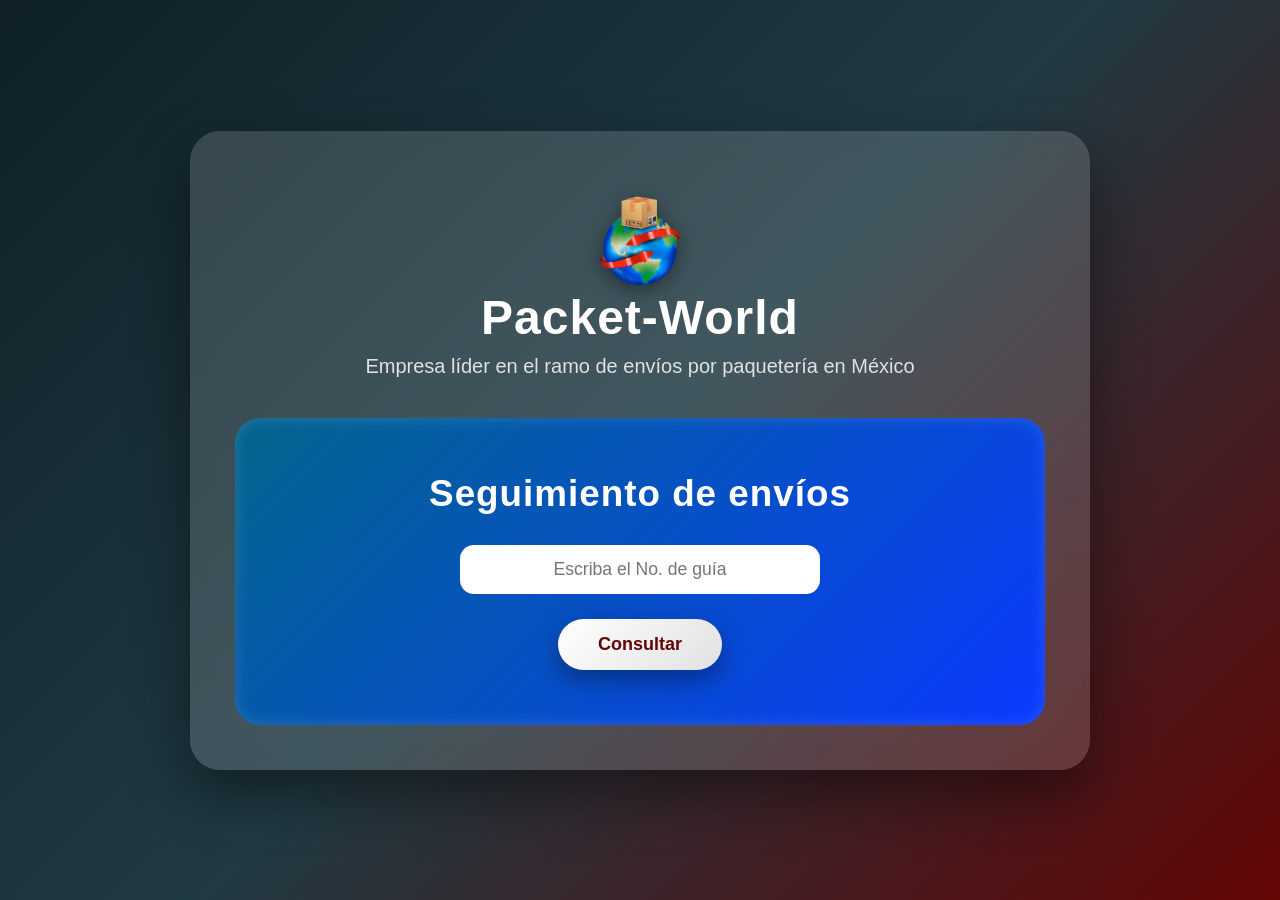
<file: PacketWorldClienteWeb/index.html>
<!DOCTYPE html>
<html>
<head>
    <meta charset="UTF-8">
    <meta name="viewport" content="width=device-width, initial-scale=1.0">
    <title> Seguimientos Packet-World</title>
    <link rel="stylesheet" href="css/estilosIndex.css">
</head>
<body>
    <div class="contenedor1">
        <div class="logo"></div>
        <img src="css\images\assets\LogoPacketWorld.png" alt="Packet-World Logo" class="logo-img">
        <h1>Packet-World</h1>
        <h2>Empresa líder en el ramo de envíos por paquetería en México</h2>
        <div class="contenedor2">
            <h1>Seguimiento de envíos</h1>          
            <input id="inputNoGuia" type="text" placeholder="Escriba el No. de guía">
            <button onclick="buscarEnvio()">Consultar</button>
        </div>
    </div>
    <script src="js/detalles.js"></script>
</body>
</html>
</file>
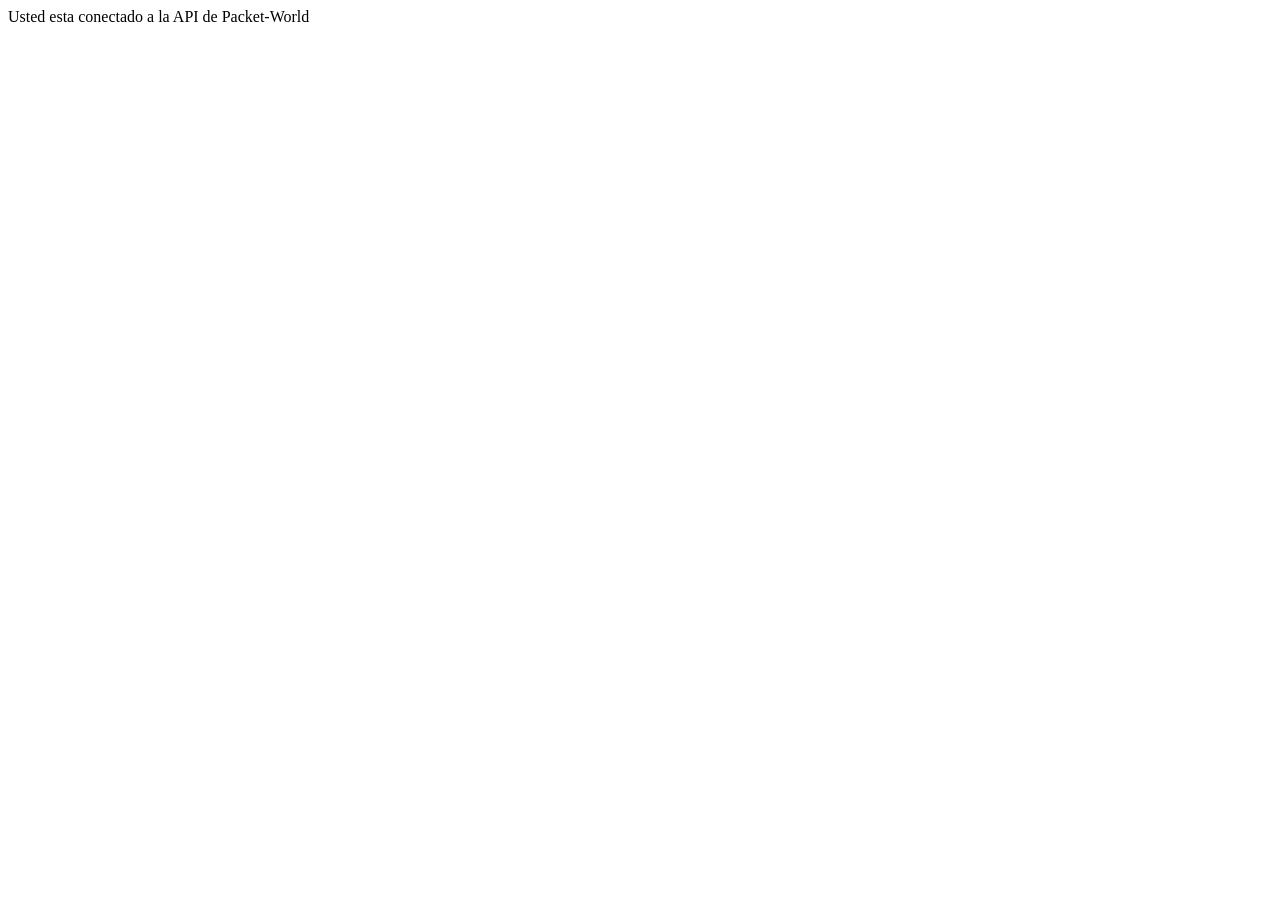
<file: APIPacketWorld/web/index.html>
<!DOCTYPE html>
<html>
    <head>
        <title>API Packet-World</title>
        <meta charset="UTF-8">
        <meta name="viewport" content="width=device-width, initial-scale=1.0">
    </head>
    <body>
        <div>Usted esta conectado a la API de Packet-World</div>
    </body>
</html>
</file>
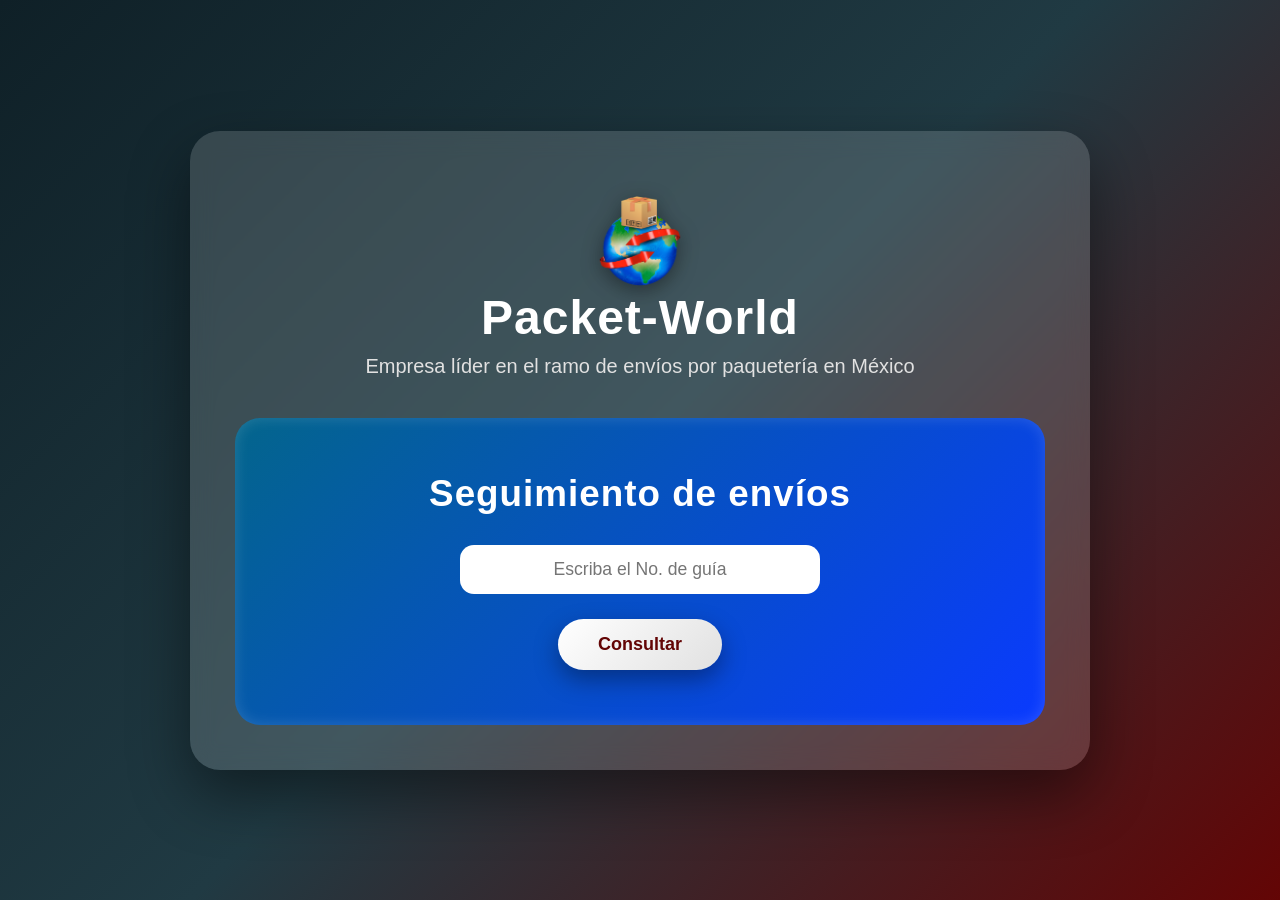
<file: PacketWorldClienteWeb/DetallesEnvio.html>
<!DOCTYPE html>
<html lang="es">
<head>
<meta charset="UTF-8">
<meta name="viewport" content="width=device-width, initial-scale=1.0">
<title>Packet-World - Detalles</title>
<link rel="stylesheet" href="./css/estilos.css">
</head>
<body>

<header class="header">
    <div class="logo">
        <img src="css\images\assets\LogoPacketWorld.png" alt="Packet-World Logo" class="logo-img">
        <h1>Packet-World</h1>
    </div>

    <div class="search-box">
        <input id= "inputNoGuia" type="text" placeholder="No. de Guía">
        <button onclick="buscarEnvio()" class="search-btn">🔍</button>
    </div>
</header>

<div class="layout">

    <!-- Barra lateral izquierda -->
    <aside class="side"></aside>

    <main class="content">

        <h2 class="titulo">Detalles del Envío</h2>

        <div class="menu-botones">
            <button class="tab act" onclick="mostrarSeccion('envio', this)">🚚 Envío</button>
            <button class="tab" onclick="mostrarSeccion('remitente', this)">🧍 Remitente</button>
            <button class="tab" onclick="mostrarSeccion('destinatario', this)">👥 Destinatario</button>
            <button class="tab" onclick="mostrarSeccion('sucursal', this)">🏢 Sucursal</button>
        </div>

        <section id="envio" class="seccion">
            <div class="grid2">
                <div>
                    <strong>No. de Guía:</strong>
                    <span id="noGuia">[Número de guía Envío]</span>
                </div>
                <div>
                    <strong>Conductor asignado:</strong>
                    <span id="nombreConductor">[Nombre Completo Conductor]</span>
                </div>
                <div>
                    <strong>Estatus actual:</strong>
                    <span id="estatus">[Estatus Envío]</span>
                </div>
                <div>
                    <strong>Fecha último cambio:</strong>
                    <span id="fecha">[FechaHora Envío]</span>
                </div>
                <div>
                    <strong>Detalles del estatus / Motivo:</strong>
                    <span id="motivo">[Motivo Envío]</span>
                </div>
                <div>
                    <strong>Cantidad de paquetes:</strong>
                    <span id="paquetes">[Paquetes]</span>
                </div>
            </div>
            <div class="centrado">
                <button class="historial" onclick="buscarHistorial()">⟳ Historial Completo</button>
            </div>
        </section>

        <section id="remitente" class="seccion oculto">
            <div class="grid3">
                <div>
                    <strong>Nombre:</strong>
                    <span id="nombreCliente">[Nombre Cliente]</span>
                </div>
                <div>
                    <strong>Teléfono:</strong>
                    <span id="telefCliente">[Teléfono Cliente]</span>
                </div>
                <div>
                    <strong>Correo:</strong>
                    <span id="correoCliente">[Correo Cliente]</span>
                </div>
                <div>
                    <strong>Colonia:</strong>
                    <span id="colCliente">[Colonia Cliente]</span>
                </div>
                <div>
                    <strong>Código Postal:</strong>
                    <span id="cpCliente">[Código Postal]</span>
                </div>
                <div>
                    <strong>Calle:</strong>
                    <span id="calleCliente">[Calle Cliente]</span>
                </div>
            </div>
        </section>

        <section id="destinatario" class="seccion oculto">
            <div class="grid3">
                <div>
                    <strong>Nombre:</strong>
                    <span id="nombreDest">[Nombre Destinatario]</span>
                </div>
                <div>
                    <strong>Ciudad:</strong>
                    <span id="cdDest">[Ciudad Destinatario]</span>
                </div>
                <div>
                    <strong>Colonia:</strong>
                    <span id="colDest">[Colonia Destinatario]</span>
                </div>
                <div>
                    <strong>Código Postal:</strong>
                    <span id="cpDest">[CP Destinatario]</span>
                </div>
                <div>
                    <strong>Calle:</strong>
                    <span id="calleDest">[Calle Destinatario]</span>
                </div>
                <div>
                    <strong>Número:</strong>
                    <span id="numeroDest">[Número Destinatario]</span>
                </div>
            </div>
        </section>

        <section id="sucursal" class="seccion oculto">
            <div class="grid-full sucursal-nombre-mejorado">
                <strong>Nombre:</strong>
                <span id="nombreSucursal" class="sucursal-nombre">[Nombre de sucursal]</span>
            </div>
            <div class="grid3">              
                <div>
                    <strong>Estado:</strong>
                    <span id="estado">[Estado Sucursal]</span>
                </div>
                <div>
                    <strong>Ciudad:</strong>
                    <span id="cdSuc">[Ciudad Sucursal]</span>
                </div>
                <div>
                    <strong>Colonia:</strong>
                    <span id="colSuc">[Colonia Sucursal]</span>
                </div>
                <div>
                    <strong>CP:</strong>
                    <span id="cpSuc">[Código Postal]</span>
                </div>
                <div>
                    <strong>Calle:</strong>
                    <span id="calleSuc">[Calle Sucursal]</span>
                </div>
                <div>
                    <strong>Número exterior:</strong>
                    <span id="numeroSuc">[Número Sucursal]</span>
                </div>
            </div>
        </section>

    </main>

    <!-- Barra lateral derecha -->
    <aside class="side"></aside>

</div>

<script src="js/detalles.js"></script>
<script src="js/historial.js"></script>
</body>
</html>
</file>
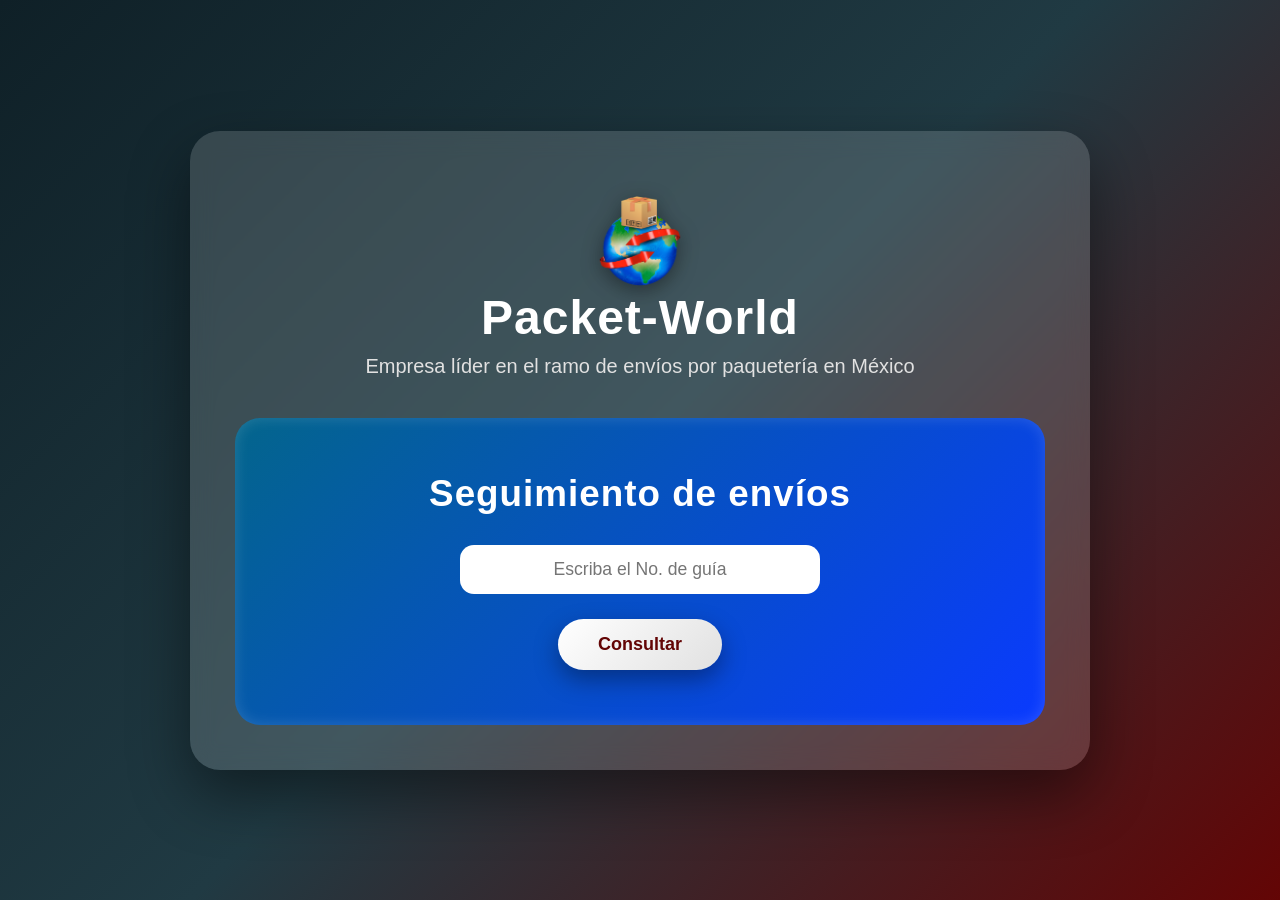
<file: PacketWorldClienteWeb/HistorialEstatus.html>
<!DOCTYPE html>
<html lang="en">
<head>
    <meta charset="UTF-8">
    <meta name="viewport" content="width=device-width, initial-scale=1.0">
    <title>Historial de estatus</title>
    <link rel="stylesheet" href="./css/estilos.css">
</head>
<body>
    <header class="header">
        <div class="logo">
            <img src="css\images\assets\LogoPacketWorld.png" alt="Packet-World Logo" class="logo-img">
            <h1>Packet-World</h1>
        </div> 
        <div class="search-box">
            <input id= "inputNoGuia" type="text" placeholder="No. de Guía">
            <button onclick="buscarEnvio()" class="search-btn">🔍</button>
        </div>
    </header>
    <div class="layout">
    <aside class="side"></aside>

    <main class="content">

        <h2 class="titulo">Historial de Estatus</h2>
        <h3>No. de Guía:</h3>
        <label id="lbNoGuia">[No Guía]</label>

        <table>
            <thead>
              <tr>
                <th>Estatus</th>
                <th>Fecha y hora</th>
                <th>Motivo</th>
              </tr>
            </thead>
          
            <tbody id="tablaHistorial">
              
            </tbody>
          </table>
    </main> 
    
    <aside class="side"></aside>
    </div>
<script src="js/historial.js"></script>
<script src="js/detalles.js"></script>
</body>
</html>
</file>
<file: PacketWorldClienteWeb/css/estilosIndex.css>
* {
  margin: 0;
  padding: 0;
  box-sizing: border-box;
  font-family: "Segoe UI", sans-serif;
}


body {
  min-height: 100vh;
  background: linear-gradient(135deg, #0f2027, #203a43, #630505);
  display: flex;
  justify-content: center;
  align-items: center;
  animation: fadeIn 1s ease-in-out;
}


.contenedor1 {
  width: 90%;
  max-width: 900px;
  background: rgba(255, 255, 255, 0.15);
  backdrop-filter: blur(12px);
  padding: 45px;
  border-radius: 30px;
  text-align: center;
  box-shadow: 0 25px 60px rgba(0,0,0,0.45);
  animation: slideUp 0.8s ease;
}


.contenedor1 h1 {
  color: #ffffff;
  font-size: 3rem;
  margin-bottom: 10px;
  letter-spacing: 1px;
}

.contenedor1 h2 {
  color: #e1e1e1;
  font-weight: 300;
  margin-bottom: 40px;
  font-size: 20px;
}


.contenedor2 {
  background: linear-gradient(135deg, #03658C, #0A3AFF);
  width: 100%;
  padding: 55px 40px;
  border-radius: 25px;
  display: flex;
  flex-direction: column;
  align-items: center;
  box-shadow: inset 0 0 15px rgba(255,255,255,0.15);
}


.contenedor2 h1 {
  color: #ffffff;
  font-size: 2.3rem;
  margin-bottom: 30px;
}


.contenedor2 input {
  width: 80%;
  max-width: 360px;
  padding: 14px;
  font-size: 1.1rem;
  border-radius: 14px;
  border: none;
  margin-bottom: 25px;
  outline: none;
  text-align: center;
  transition: 0.3s;
}

.contenedor2 input:focus {
  box-shadow: 0 0 0 3px rgba(255,255,255,0.5);
  transform: scale(1.03);
}

/* ------- */
/* LOGO CON IMAGEN PNG - VERSIÓN INDEX */
.contenedor1 .logo {
  display: flex;
  align-items: center;
  justify-content: center;
  gap: 20px;
  margin-bottom: 20px;
}

.contenedor1 .logo-img {
  width: 90px; /* Más grande en la página principal */
  height: 90px;
  object-fit: contain;
  filter: drop-shadow(0 5px 10px rgba(0, 0, 0, 0.4));
  animation: floatLogo 2s ease-in-out infinite;
}

@keyframes floatLogo {
  0%, 100% { transform: translateY(0) scale(1); }
  50% { transform: translateY(-10px) scale(1.05); }
}

.contenedor1 .logo h1 {
  margin: 0;
  font-size: 3.5rem;
  color: #ffffff;
  text-shadow: 0 4px 15px rgba(0, 0, 0, 0.4);
  background: linear-gradient(135deg, #ffffff, #c4d9ff);
  -webkit-background-clip: text;
  -webkit-text-fill-color: transparent;
  background-clip: text;
}

/* ------- */
.contenedor2 button {
  background: linear-gradient(135deg, #ffffff, #e1e1e1);
  border: none;
  color: #630505;
  padding: 15px 40px;
  font-size: 18px;
  font-weight: bold;
  border-radius: 30px;
  cursor: pointer;
  transition: all 0.3s ease;
  box-shadow: 0 10px 25px rgba(0,0,0,0.35);
}

.contenedor2 button:hover {
  background: linear-gradient(135deg, #ff4d4d, #630505);
  color: white;
  transform: translateY(-4px) scale(1.05);
  box-shadow: 0 18px 35px rgba(0,0,0,0.45);
}

.contenedor2 button:active {
  transform: scale(0.97);
}


@keyframes fadeIn {
  from { opacity: 0; }
  to { opacity: 1; }
}

@keyframes slideUp {
  from {
    transform: translateY(40px);
    opacity: 0;
  }
  to {
    transform: translateY(0);
    opacity: 1;
  }
}



.input-error {
  border: 2px solid #ff3b3b !important;
  animation: shake 0.35s;
  box-shadow: 0 0 12px rgba(255, 59, 59, 0.6);
}

@keyframes shake {
  0% { transform: translateX(0); }
  25% { transform: translateX(-5px); }
  50% { transform: translateX(5px); }
  75% { transform: translateX(-5px); }
  100% { transform: translateX(0); }
}
</file>
<file: PacketWorldClienteWeb/css/estilos.css>
/* FONDO PARA PÁGINA DE DETALLES */
body {
  margin: 0;
  font-family: 'Segoe UI', Tahoma, Geneva, Verdana, sans-serif;
  min-height: 100vh;
  background: 
    linear-gradient(135deg, rgba(15, 32, 39, 0.95), rgba(32, 58, 67, 0.95), rgba(99, 5, 5, 0.95)),
    url('data:image/svg+xml;utf8,<svg xmlns="http://www.w3.org/2000/svg" width="400" height="400" viewBox="0 0 400 400"><path d="M50,50 Q200,20 350,50 L350,350 Q200,380 50,350 Z" fill="none" stroke="%2303658C" stroke-width="1" stroke-opacity="0.1"/><circle cx="200" cy="200" r="150" fill="none" stroke="%23ffffff" stroke-width="1" stroke-opacity="0.05"/></svg>');
  background-size: cover, 400px 400px;
  position: relative;
  overflow-x: hidden;
}

/* EFECTO DE ONDAS EN FONDO */
body::before {
  content: '';
  position: fixed;
  top: 0;
  left: 0;
  right: 0;
  bottom: 0;
  background: 
    radial-gradient(circle at 10% 10%, rgba(3, 101, 140, 0.1) 3%, transparent 4%),
    radial-gradient(circle at 90% 90%, rgba(99, 5, 5, 0.1) 3%, transparent 4%),
    radial-gradient(circle at 50% 50%, rgba(255, 255, 255, 0.05) 1%, transparent 2%);
  background-size: 150px 150px, 150px 150px, 300px 300px;
  animation: wave 20s infinite linear;
  pointer-events: none;
  z-index: -1;
}

@keyframes wave {
  0% { background-position: 0 0, 100px 100px, 0 0; }
  100% { background-position: 150px 150px, 250px 250px, 300px 300px; }
}

/* HEADER MEJORADO */
.header {
  background: linear-gradient(135deg, 
    rgba(99, 5, 5, 0.95), 
    rgba(139, 0, 0, 0.9));
  padding: 16px 30px;
  border-bottom: 2px solid rgba(255, 255, 255, 0.25);
  display: flex;
  justify-content: space-between;
  align-items: center;
  box-shadow: 
    0 8px 25px rgba(0, 0, 0, 0.5),
    inset 0 1px 0 rgba(255, 255, 255, 0.2);
  position: relative;
  backdrop-filter: blur(10px);
}

.header::after {
  content: '';
  position: absolute;
  bottom: -2px;
  left: 0;
  right: 0;
  height: 2px;
  background: linear-gradient(90deg, transparent, #ffffff, transparent);
}

.logo {
  display: flex;
  align-items: center;
  gap: 15px;
}

.logo h1 {
  margin: 0;
  font-size: 32px;
  color: #ffffff;
  text-shadow: 0 3px 10px rgba(0, 0, 0, 0.4);
  background: linear-gradient(135deg, #ffffff, #c4d9ff);
  -webkit-background-clip: text;
  -webkit-text-fill-color: transparent;
  background-clip: text;
}

/* LOGO CON IMAGEN PNG */
.logo {
  display: flex;
  align-items: center;
  gap: 15px;
}

.logo-img {
  width: 45px; /* Ajusta según el tamaño de tu logo */
  height: 45px;
  object-fit: contain;
  filter: drop-shadow(0 3px 5px rgba(0, 0, 0, 0.3));
  /* Animación opcional - quita si no quieres que gire */
  animation: floatLogo 1.5s ease-in-out infinite;
}

@keyframes floatLogo {
  0%, 100% { transform: translateY(0) scale(1); }
  50% { transform: translateY(-4px) scale(1.05); }
}



.logo-img {
  width: 50px;
  height: 50px;
  object-fit: contain;
  filter: drop-shadow(0 3px 5px rgba(0, 0, 0, 0.3));
}


.logo h1 {
  margin: 0;
  font-size: 32px;
  color: #ffffff;
  text-shadow: 0 3px 10px rgba(0, 0, 0, 0.4);
  background: linear-gradient(135deg, #ffffff, #c4d9ff);
  -webkit-background-clip: text;
  -webkit-text-fill-color: transparent;
  background-clip: text;
}

/* BARRA DE BÚSQUEDA MEJORADA */
.search-box {
  display: flex;
  gap: 10px;
  align-items: center;
}

.search-box input {
  padding: 12px 20px;
  border: 2px solid rgba(255, 255, 255, 0.3);
  border-radius: 12px;
  font-size: 16px;
  background: rgba(255, 255, 255, 0.95);
  color: #333;
  width: 300px;
  transition: all 0.3s ease;
  box-shadow: 0 5px 15px rgba(0, 0, 0, 0.2);
}

.search-box input:focus {
  outline: none;
  border-color: #03658C;
  box-shadow: 
    0 0 0 3px rgba(3, 101, 140, 0.3),
    0 8px 20px rgba(0, 0, 0, 0.3);
  transform: translateY(-2px);
}

.search-btn {
  padding: 12px 24px;
  cursor: pointer;
  background: linear-gradient(135deg, #03658C, #0A3AFF);
  border: none;
  border-radius: 12px;
  color: white;
  font-weight: bold;
  transition: all 0.3s ease;
  box-shadow: 0 6px 15px rgba(0, 0, 0, 0.3);
  display: flex;
  align-items: center;
  gap: 8px;
}

.search-btn:hover {
  background: linear-gradient(135deg, #0A3AFF, #03658C);
  transform: translateY(-2px) scale(1.05);
  box-shadow: 0 10px 20px rgba(0, 0, 0, 0.4);
}

.search-btn:active {
  transform: scale(0.98);
}

/* LAYOUT MEJORADO */
.layout {
  display: grid;
  grid-template-columns: 5% 90% 5%;
  min-height: calc(100vh - 80px);
}

.side {
  background: linear-gradient(135deg, 
    rgba(3, 101, 140, 0.2), 
    rgba(10, 58, 255, 0.15));
  backdrop-filter: blur(5px);
}

/* CONTENIDO PRINCIPAL */
.content {
  padding: 40px;
  background: rgba(255, 255, 255, 0.1);
  backdrop-filter: blur(15px);
  border-radius: 20px;
  margin: 20px 0;
  border: 1px solid rgba(255, 255, 255, 0.15);
  box-shadow: 
    inset 0 0 20px rgba(255, 255, 255, 0.1),
    0 20px 40px rgba(0, 0, 0, 0.3);
}

.titulo {
  text-align: center;
  font-size: 36px;
  margin-bottom: 30px;
  color: #ffffff;
  text-shadow: 0 3px 15px rgba(0, 0, 0, 0.4);
  position: relative;
  padding-bottom: 15px;
}

.titulo::after {
  content: '';
  position: absolute;
  bottom: 0;
  left: 25%;
  right: 25%;
  height: 3px;
  background: linear-gradient(90deg, 
    transparent, 
    #03658C, 
    #0A3AFF, 
    #630505, 
    transparent);
  border-radius: 2px;
}

/* BOTONES DE PESTAÑAS MEJORADOS - MANTIENE FUNCIONALIDAD */
.menu-botones {
  display: flex;
  justify-content: center;
  gap: 15px;
  margin-bottom: 30px;
  flex-wrap: wrap;
}

.tab {
  padding: 14px 28px;
  border-radius: 15px;
  border: 2px solid rgba(255, 255, 255, 0.2);
  background: rgba(225, 225, 225, 0.2);
  cursor: pointer;
  font-size: 16px;
  transition: all 0.3s cubic-bezier(0.175, 0.885, 0.32, 1.275);
  box-shadow: 0 8px 20px rgba(0, 0, 0, 0.25);
  color: #ffffff;
  display: flex;
  align-items: center;
  gap: 10px;
  min-width: 150px;
  justify-content: center;
  backdrop-filter: blur(5px);
}

.tab:hover {
  transform: translateY(-5px) scale(1.05);
  background: rgba(196, 217, 255, 0.3);
  box-shadow: 0 15px 25px rgba(0, 0, 0, 0.35);
  border-color: rgba(255, 255, 255, 0.3);
}

.tab.act {
  background: linear-gradient(135deg, #03658C, #0A3AFF);
  color: white;
  border-color: rgba(255, 255, 255, 0.4);
  box-shadow: 
    0 10px 25px rgba(0, 0, 0, 0.4),
    inset 0 1px 0 rgba(255, 255, 255, 0.3);
}

/* SECCIONES - ESTO ES IMPORTANTE: MANTENER display:none para oculto */
.seccion {
  animation: slideIn 0.4s ease-out;
  background: rgba(255, 255, 255, 0.08);
  border-radius: 20px;
  padding: 30px;
  backdrop-filter: blur(10px);
  border: 1px solid rgba(255, 255, 255, 0.1);
  /* Asegurar que se muestre cuando está activo */
  display: block !important;
}

/* CLASE OCULTO DEBE SER display:none */
.oculto {
  display: none !important;
}

@keyframes slideIn {
  from {
    opacity: 0;
    transform: translateY(30px);
  }
  to {
    opacity: 1;
    transform: translateY(0);
  }
}

/* GRIDS MEJORADOS */
.grid2 {
  display: grid;
  grid-template-columns: repeat(2, 1fr);
  text-align: center;
  gap: 80px;
  margin-bottom: 30px;
  margin-top: 50px;
}

.grid3 {
  display: grid;
  grid-template-columns: repeat(3, 1fr);
  text-align: center;
  gap: 100px;
  margin-top: 50px;
}

.grid-full {
  text-align: center;
  margin-bottom: 10px;
  background: rgba(255, 255, 255, 0.95);
  padding: 25px;
  border-radius: 15px;
  box-shadow: 
    0 10px 25px rgba(0, 0, 0, 0.2),
    inset 0 1px 0 rgba(255, 255, 255, 0.5);
  border: 1px solid rgba(255, 255, 255, 0.8);
  position: relative;
  overflow: hidden;
}

.grid-full::before {
  content: '';
  position: absolute;
  top: 0;
  left: 0;
  right: 0;
  height: 4px;
  background: linear-gradient(90deg, #03658C, #0A3AFF, #630505);
}

.grid2 div,
.grid3 div {
  background: rgba(255, 255, 255, 0.95);
  padding: 25px;
  border-radius: 15px;
  box-shadow: 
    0 10px 25px rgba(0, 0, 0, 0.2),
    inset 0 1px 0 rgba(255, 255, 255, 0.5);
  transition: all 0.4s cubic-bezier(0.175, 0.885, 0.32, 1.275);
  border: 1px solid rgba(255, 255, 255, 0.8);
  position: relative;
  overflow: hidden;
}

.grid2 div::before,
.grid3 div::before {
  content: '';
  position: absolute;
  top: 0;
  left: 0;
  right: 0;
  height: 4px;
  background: linear-gradient(90deg, #03658C, #0A3AFF, #630505);
}

.grid2 div:hover,
.grid3 div:hover,
.grid-full:hover {
  transform: translateY(-8px) scale(1.02);
  box-shadow: 
    0 20px 35px rgba(0, 0, 0, 0.3),
    inset 0 1px 0 rgba(255, 255, 255, 0.8);
}

strong {
  display: block;
  margin-bottom: 8px;
  color: #03658C;
  font-size: 14px;
  text-transform: uppercase;
  letter-spacing: 1px;
  font-weight: 600;
}

span {
  display: block;
  color: #333;
  font-size: 18px;
  font-weight: 500;
  min-height: 28px;
  line-height: 1.4;
}

/* BOTÓN DE HISTORIAL */
.historial {
  padding: 14px 40px;
  font-size: 16px;
  border: none;
  border-radius: 35px;
  cursor: pointer;
  margin-top: 30px;
  background: linear-gradient(135deg, #03658C, #0A3AFF);
  color: white;
  box-shadow: 0 12px 30px rgba(0, 0, 0, 0.4);
  transition: all 0.4s ease;
  position: relative;
  overflow: hidden;
  font-weight: bold;
  letter-spacing: 1px;
}

.historial::before {
  content: '';
  position: absolute;
  top: 50%;
  left: 50%;
  width: 0;
  height: 0;
  background: rgba(255, 255, 255, 0.2);
  border-radius: 50%;
  transform: translate(-50%, -50%);
  transition: width 0.6s, height 0.6s;
}

.historial:hover {
  transform: translateY(-4px) scale(1.08);
  box-shadow: 0 20px 40px rgba(0, 0, 0, 0.5);
  background: linear-gradient(135deg, #0A3AFF, #03658C);
}

.historial:hover::before {
  width: 300px;
  height: 300px;
}

.historial:active {
  transform: scale(0.98);
}

.centrado {
  text-align: center;
  margin-top: 20px;
}

/* RESPONSIVE */
@media (max-width: 1024px) {
  .grid2 {
    grid-template-columns: repeat(2, 1fr);
    gap: 40px;
  }
  
  .grid3 {
    grid-template-columns: repeat(2, 1fr);
    gap: 40px;
  }
}

@media (max-width: 768px) {
  .layout {
    grid-template-columns: 1fr;
    padding: 10px;
  }
  
  .side {
    display: none;
  }
  
  .content {
    padding: 20px;
    margin: 10px;
  }
  
  .menu-botones {
    flex-direction: column;
    align-items: center;
  }
  
  .tab {
    width: 90%;
  }
  
  .grid2 {
    grid-template-columns: 1fr;
    gap: 20px;
    margin-top: 20px;
  }
  
  .grid3 {
    grid-template-columns: 1fr;
    gap: 20px;
    margin-top: 20px;
  }
  
  .search-box input {
    width: 200px;
  }
  
  .header {
    flex-direction: column;
    gap: 15px;
    padding: 15px;
  }
  
  .search-box {
    width: 100%;
    justify-content: center;
  }
}

/* ESTILOS PARA ESTADOS DE ENVÍO */
#estatus {
  font-weight: bold;
  padding: 4px 12px;
  border-radius: 20px;
  display: inline-block;
  background-color: #4CAF50;
  color: white;
}

/* ANIMACIÓN DE CARGA */
@keyframes pulse {
  0%, 100% { opacity: 1; }
  50% { opacity: 0.5; }
}

.loading {
  animation: pulse 1.5s infinite;
}

/* TABLA - para HistoricalEstatus.html */
table {
  width: 100%;
  border-collapse: separate;
  border-spacing: 0;
  margin-top: 20px;
  background: rgba(255, 255, 255, 0.95);
  border-radius: 15px;
  overflow: hidden;
  box-shadow: 0 10px 25px rgba(0, 0, 0, 0.2);
}

th, td {
  border: none;
  padding: 16px 20px;
  text-align: center;
  border-bottom: 1px solid rgba(0, 0, 0, 0.1);
}

th {
  background: linear-gradient(135deg, #03658C, #0A3AFF);
  color: white;
  font-weight: 600;
  text-transform: uppercase;
  letter-spacing: 1px;
  font-size: 14px;
}

tr:nth-child(even) {
  background-color: rgba(3, 101, 140, 0.05);
}

tr:hover {
  background-color: rgba(3, 101, 140, 0.1);
  transform: scale(1.01);
  transition: transform 0.2s ease;
}

/* ===============================
   ERROR INPUT - MICROANIMACION
================================ */

.input-error {
  border: 2px solid #ff3b3b !important;
  animation: shake 0.35s;
  box-shadow: 0 0 12px rgba(255, 59, 59, 0.6);
}

@keyframes shake {
  0% { transform: translateX(0); }
  25% { transform: translateX(-5px); }
  50% { transform: translateX(5px); }
  75% { transform: translateX(-5px); }
  100% { transform: translateX(0); }

  
}

/* Mejora para el historial de estatus */

.content h3 {
  text-align: center;
  color: #ffffff;
  font-size: 24px;
  margin: 20px 0 10px 0;
  font-weight: 600;
  text-shadow: 0 2px 8px rgba(0, 0, 0, 0.4);
  letter-spacing: 1px;
}

/* Estilo para el label del número de guía */
#lbNoGuia {
  display: block;
  text-align: center;
  color: #ffffff;
  font-size: 32px;
  font-weight: bold;
  letter-spacing: 2px;
  font-family: 'Courier New', monospace;
  margin: 0 auto 40px auto;
  padding: 15px 30px;
  background: rgba(255, 255, 255, 0.1);
  border-radius: 15px;
  border: 1px solid rgba(255, 255, 255, 0.25);
  box-shadow: 
    0 8px 25px rgba(0, 0, 0, 0.3),
    inset 0 1px 0 rgba(255, 255, 255, 0.1);
  text-shadow: 0 3px 15px rgba(0, 0, 0, 0.5);
  max-width: 600px;
  word-break: break-all;
  backdrop-filter: blur(5px);
  

  background: linear-gradient(135deg, #ffffff, #c4d9ff);
  -webkit-background-clip: text;
  -webkit-text-fill-color: transparent;
  background-clip: text;
}

/* Efecto hover para el número de guía */
#lbNoGuia:hover {
  transform: translateY(-3px);
  box-shadow: 
    0 12px 30px rgba(0, 0, 0, 0.4),
    inset 0 1px 0 rgba(255, 255, 255, 0.2);
  transition: all 0.3s ease;
}


.content table {
  margin: 20px auto 40px auto;
  width: 95%;
}

/* Mejorar los estilos de la tabla para historial */
.content thead th {
  background: linear-gradient(135deg, #03658C, #0A3AFF);
  color: white;
  font-size: 16px;
  padding: 18px;
  position: sticky;
  top: 0;
}


.content .titulo {
  margin-bottom: 10px;
}

/* Contenedor para centrar todo el bloque de guía */
.guia-container {
  text-align: center;
  margin: 20px auto 40px auto;
  padding: 20px;
  max-width: 800px;
}


.guia-info-card h3 {
  color: #ffffff;
  font-size: 20px;
  margin-bottom: 15px;
  opacity: 0.9;
}

.guia-info-card #lbNoGuia {
  margin: 0;
  padding: 15px;
  background: rgba(255, 255, 255, 0.05);
}


@media (max-width: 768px) {
  .content h3 {
    font-size: 20px;
    margin: 15px 0 8px 0;
  }
  
  #lbNoGuia {
    font-size: 24px;
    padding: 12px 20px;
    margin: 0 auto 30px auto;
    letter-spacing: 1px;
  }
  
  .content table {
    width: 100%;
    margin: 10px auto 30px auto;
  }
}


@media (min-width: 1200px) {
  .content {
    max-width: 1400px;
    margin: 20px auto;
  }

/* nuevo para el nombre de la sucursal */
.sucursal-nombre-mejorado {
  max-width: 420px;   
  margin: 0 auto 25px auto;  
  padding: 25px;   
}

.sucursal-nombre {
  font-size: 16px;  
  line-height: 1.3;
  min-height: auto;   
  word-break: break-word;
}
}
</file>
